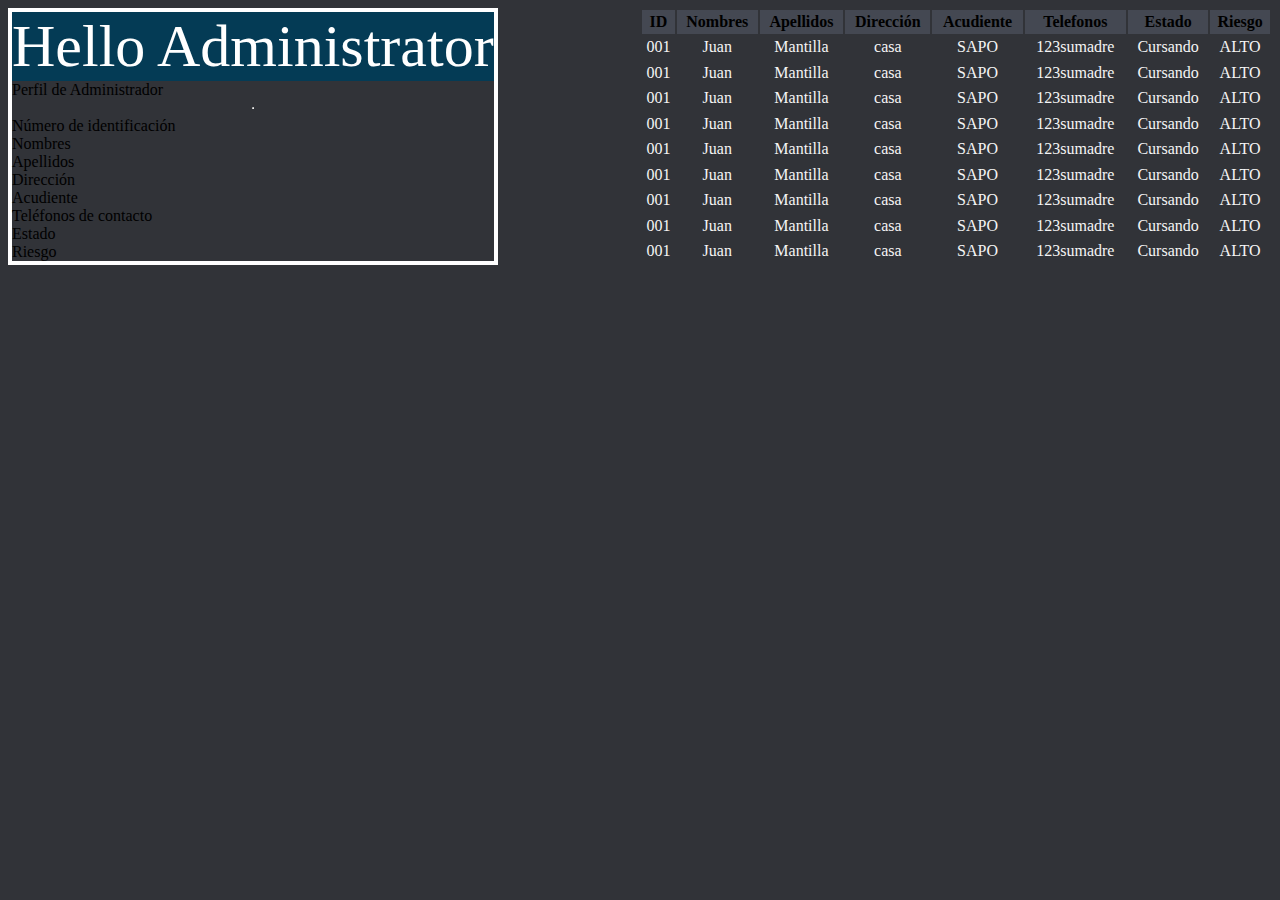
<file: Dia1/index.html>
<!DOCTYPE html>
<html lang="en">
<head>
    <meta charset="UTF-8">
    <meta name="viewport" content="width=device-width, initial-scale=1.0">
    <title>Javascript</title>
    <link rel="stylesheet" href="./Styles/style.css">
</head>
<body>
      <div class="grande">  
        <div class="Barra_lateral--izquierda">
            <div class="titulo">Hello Administrator</div>
            <div>Perfil de Administrador</div>
            <hr>
            <div>Número de identificación</div>
            <div>Nombres</div>
            <div>Apellidos</div>
            <div>Dirección</div>
            <div>Acudiente</div>
            <div>Teléfonos de contacto<!--(número de celular y número fijo)--></div>
            <div>Estado <!--(en proceso de ingreso, inscrito, aprobado, cursando, graduado, expulsado, retirado)--></div>
            <div>Riesgo</div>
        </div>

        <table>
            <tr>
                <th>ID</th>
                <th>Nombres</th>
                <th>Apellidos</th>
                <th>Dirección</th>
                <th>Acudiente</th>
                <th>Telefonos</th>
                <th>Estado</th>
                <th>Riesgo</th>
            </tr>
            <tr class="informacion">
                <td class="id">001</td>
                <td class="nombre">Juan</td>
                <td class="apellido">Mantilla</td>
                <td class="direccion">casa</td>
                <td class="acudiente">SAPO</td>
                <td class="numero">123sumadre</td>
                <td class="estado">Cursando</td>
                <td class="riesgo">ALTO</td>
            </tr>
            <tr class="informacion">
                <td class="id">001</td>
                <td class="nombre">Juan</td>
                <td class="apellido">Mantilla</td>
                <td class="direccion">casa</td>
                <td class="acudiente">SAPO</td>
                <td class="numero">123sumadre</td>
                <td class="estado">Cursando</td>
                <td class="riesgo">ALTO</td>
            </tr>
            <tr class="informacion">
                <td class="id">001</td>
                <td class="nombre">Juan</td>
                <td class="apellido">Mantilla</td>
                <td class="direccion">casa</td>
                <td class="acudiente">SAPO</td>
                <td class="numero">123sumadre</td>
                <td class="estado">Cursando</td>
                <td class="riesgo">ALTO</td>
            </tr>
            <tr class="informacion">
                <td class="id">001</td>
                <td class="nombre">Juan</td>
                <td class="apellido">Mantilla</td>
                <td class="direccion">casa</td>
                <td class="acudiente">SAPO</td>
                <td class="numero">123sumadre</td>
                <td class="estado">Cursando</td>
                <td class="riesgo">ALTO</td>
            </tr>
            <tr class="informacion">
                <td class="id">001</td>
                <td class="nombre">Juan</td>
                <td class="apellido">Mantilla</td>
                <td class="direccion">casa</td>
                <td class="acudiente">SAPO</td>
                <td class="numero">123sumadre</td>
                <td class="estado">Cursando</td>
                <td class="riesgo">ALTO</td>
            </tr>
            <tr class="informacion">
                <td class="id">001</td>
                <td class="nombre">Juan</td>
                <td class="apellido">Mantilla</td>
                <td class="direccion">casa</td>
                <td class="acudiente">SAPO</td>
                <td class="numero">123sumadre</td>
                <td class="estado">Cursando</td>
                <td class="riesgo">ALTO</td>
            </tr>
            <tr class="informacion">
                <td class="id">001</td>
                <td class="nombre">Juan</td>
                <td class="apellido">Mantilla</td>
                <td class="direccion">casa</td>
                <td class="acudiente">SAPO</td>
                <td class="numero">123sumadre</td>
                <td class="estado">Cursando</td>
                <td class="riesgo">ALTO</td>
            </tr>
            <tr class="informacion">
                <td class="id">001</td>
                <td class="nombre">Juan</td>
                <td class="apellido">Mantilla</td>
                <td class="direccion">casa</td>
                <td class="acudiente">SAPO</td>
                <td class="numero">123sumadre</td>
                <td class="estado">Cursando</td>
                <td class="riesgo">ALTO</td>
            </tr>
            <tr class="informacion">
                <td class="id">001</td>
                <td class="nombre">Juan</td>
                <td class="apellido">Mantilla</td>
                <td class="direccion">casa</td>
                <td class="acudiente">SAPO</td>
                <td class="numero">123sumadre</td>
                <td class="estado">Cursando</td>
                <td class="riesgo">ALTO</td>
            </tr>
        </table>
    </div>
</body>
<script src="./scripts/script.js"></script>
</html>
</file>
<file: Dia1/Styles/style.css>
body {
    background-color: #313338;
}

.Barra_lateral--izquierda {
    border: 4px solid white;
    display: grid;
    grid-template-columns: auto;
    text-align: left;
    justify-self: left;
}

.titulo {
    font-size: 60px;
    background-color: rgb(4, 59, 85);
    color: white;
}

.grande {
    display: grid;
    grid-template-columns: repeat(2, 1fr);
}

th {
    background-color: #444852;
}

.informacion {
    text-align: center;
    color: whitesmoke;
}
</file>
